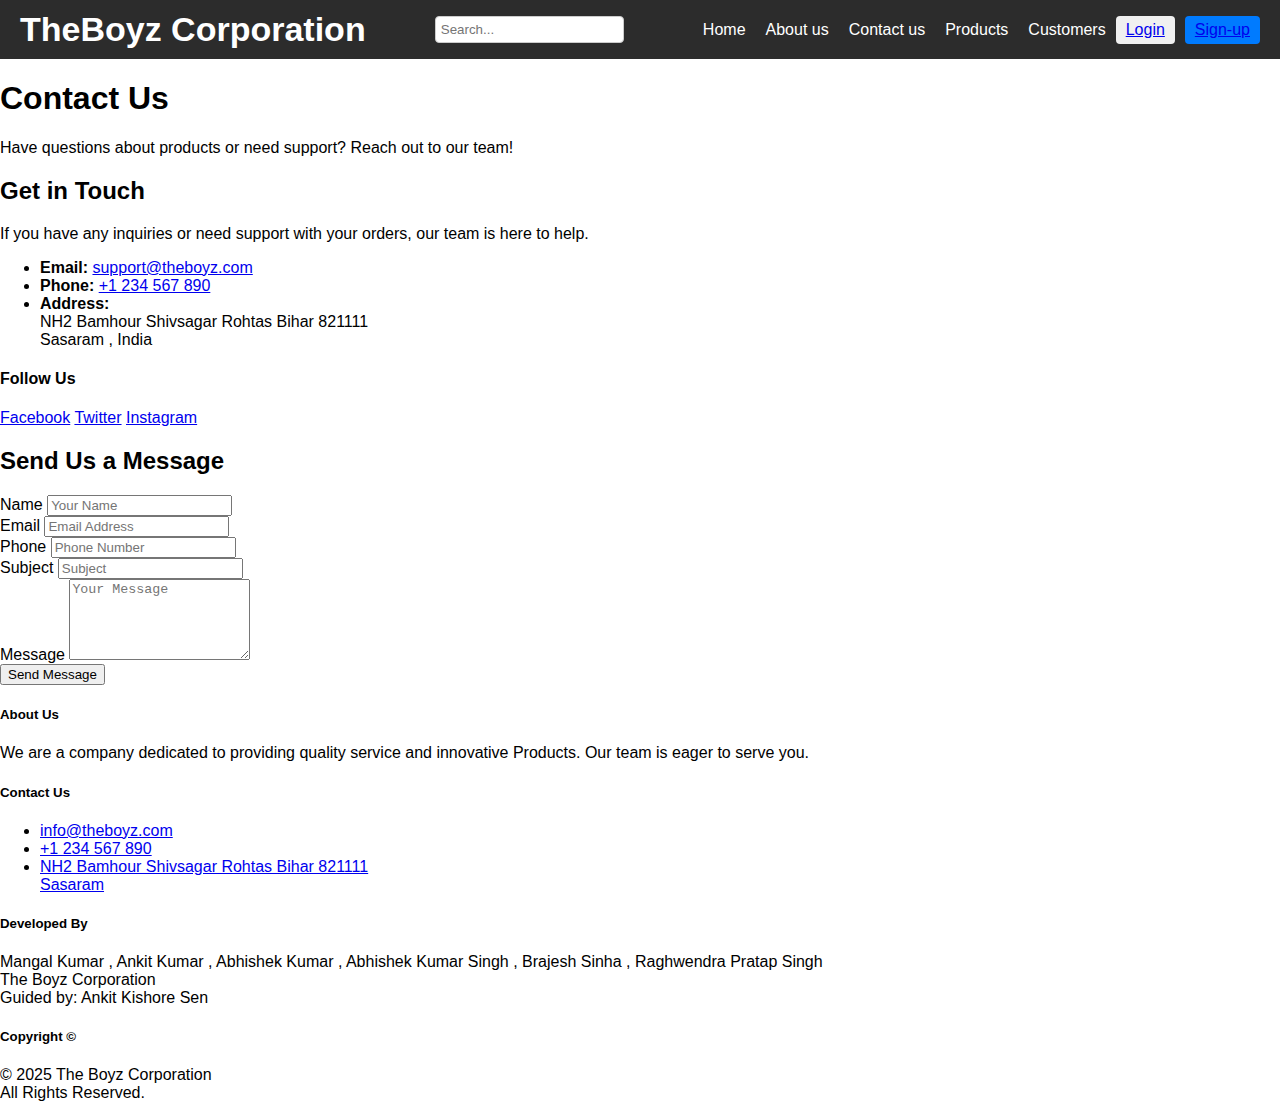
<file: contact.html>
<!DOCTYPE html>
<html lang="en">
<head>
    <meta charset="UTF-8">
    <meta name="viewport" content="width=device-width, initial-scale=1.0">
    <title>The Boyz Corporation</title>
    <link rel="stylesheet" href="style.css">
    <link href="https://cdn.jsdelivr.net/npm/bootstrap@5.3.6/dist/css/bootstrap.min.css" rel="stylesheet" integrity="sha384-4Q6Gf2aSP4eDXB8Miphtr37CMZZQ5oXLH2yaXMJ2w8e2ZtHTl7GptT4jmndRuHDT" crossorigin="anonymous">
</head>
<body>
    <head>
        <nav class="navbar">
            <div class="navbar-left">
                <div class="logo">TheBoyz Corporation</div>
            </div>
            <div class="navbar-center">
                <input type="text" placeholder="Search...">
            </div>
            <div class="navbar-right">
                <a href="index.html" class="nav-link">Home</a>
                <a href="about.html" class="nav-link">About us</a>
                <a href="contact.html" class="nav-link">Contact us</a>
                <a href="products.html" class="nav-link">Products</a>
                <a href="customers.html" class="nav-link">Customers</a>
                <button class="login-btn"><a href="login.html">Login</a></button>
                <button class="signup-btn"><a href="signup.html">Sign-up</a></button>
            </div>
        </nav>
    </head>
    <main>
        <section class="contact-hero">
    <div class="container">
      <h1>Contact Us</h1>
      <p>Have questions about products or need support? Reach out to our team!</p>
    </div>
  </section>

  <!-- Contact Section -->
    <section class="contact-section">
        <div class="container">
            <div class="row">
                <!-- Contact Details -->
                <div class="col-md-5 mb-4">
                <h2>Get in Touch</h2>
                <p>If you have any inquiries or need support with your orders, our team is here to help.</p>
                <ul class="list-unstyled">
                    <li class="mb-3">
                    <strong>Email:</strong> 
                    <a href="mailto:support@theboyz.com">support@theboyz.com</a>
                    </li>
                    <li class="mb-3">
                    <strong>Phone:</strong> 
                    <a href="tel:+1234567890">+1 234 567 890</a>
                    </li>
                    <li class="mb-3">
                    <strong>Address:</strong> <br>
                    NH2 Bamhour Shivsagar Rohtas Bihar 821111 <br>
                    Sasaram , India
                    </li>
                </ul>
                <h4>Follow Us</h4>
                <p>
                    <a href="https://www.facebook.com/share/19T4nUxaBT/" class="mr-3"><i class="fab fa-facebook-f"></i> Facebook</a>
                    <a href="https://x.com/Mangal1910?t=FI7bdTSmj3u39DDn3d774Q&s=08 " class="mr-3"><i class="fab fa-twitter"></i> Twitter</a>
                    <a href="https://www.instagram.com/mr_mangal_1910?igsh=Z2NpdGM3aW4zbzA2" class="mr-3"><i class="fab fa-instagram"></i> Instagram</a>
                </p>
                </div>
                <!-- Contact Form -->
                <div class="col-md-7">
                <h2>Send Us a Message</h2>
                <form>
                    <div class="form-row">
                    <div class="form-group col-md-6">
                        <label for="inputName">Name</label>
                        <input type="text" class="form-control" id="inputName" placeholder="Your Name">
                    </div>
                    <div class="form-group col-md-6">
                        <label for="inputEmail">Email</label>
                        <input type="email" class="form-control" id="inputEmail" placeholder="Email Address">
                    </div>
                    </div>
                    <div class="form-group">
                    <label for="inputPhone">Phone</label>
                    <input type="tel" class="form-control" id="inputPhone" placeholder="Phone Number">
                    </div>
                    <div class="form-group">
                    <label for="inputSubject">Subject</label>
                    <input type="text" class="form-control" id="inputSubject" placeholder="Subject">
                    </div>
                    <div class="form-group">
                    <label for="inputMessage">Message</label>
                    <textarea class="form-control" id="inputMessage" rows="5" placeholder="Your Message"></textarea>
                    </div>
                    <button type="submit" class="btn btn-primary">Send Message</button>
                </form>
                </div>
            </div>
        </div>
  </section>
    
    </main>
    <footer class="bg-dark text-light pt-4 fixed-bottom">
        <div class="container">
            <div class="row">
                
                <!-- About Us Section -->
                <div class="col-md-3 mb-3">
                <h5 class="text-uppercase">About Us</h5>
                <p>
                    We are a company dedicated to providing quality service and innovative Products. Our team is eager to serve you.
                </p>
                </div>
                
                <!-- Contact Us Section -->
                <div class="col-md-3 mb-3">
                <h5 class="text-uppercase">Contact Us</h5>
                <ul class="list-unstyled">
                    <li><a href="mailto:info@theboyz.com" class="text-light">info@theboyz.com</a></li>
                    <li><a href="tel:+1234567890" class="text-light">+1 234 567 890</a></li>
                    <li><a href="#" class="text-light">NH2 Bamhour Shivsagar Rohtas Bihar 821111<br>Sasaram</a></li>
                </ul>
                </div>
                
                <!-- Developed By Section -->
                <div class="col-md-3 mb-3">
                <h5 class="text-uppercase">Developed By</h5>
                <p>
                    Mangal Kumar  , Ankit Kumar , Abhishek Kumar , Abhishek Kumar Singh , Brajesh Sinha , Raghwendra Pratap Singh <br>
                    The Boyz Corporation <br>
                    Guided by: Ankit Kishore Sen
                </p>
                </div>
                
                <!-- Copyrights Section -->
                <div class="col-md-3 mb-3">
                <h5 class="text-uppercase">Copyright &copy;</h5>
                <p>
                    &copy; 2025 The Boyz Corporation<br> All Rights Reserved.
                </p>
                </div>

            </div>
        </div>
    </footer>
    <script src="https://cdn.jsdelivr.net/npm/bootstrap@5.3.6/dist/js/bootstrap.bundle.min.js" integrity="sha384-j1CDi7MgGQ12Z7Qab0qlWQ/Qqz24Gc6BM0thvEMVjHnfYGF0rmFCozFSxQBxwHKO" crossorigin="anonymous"></script>
</body>
</html>
</file>
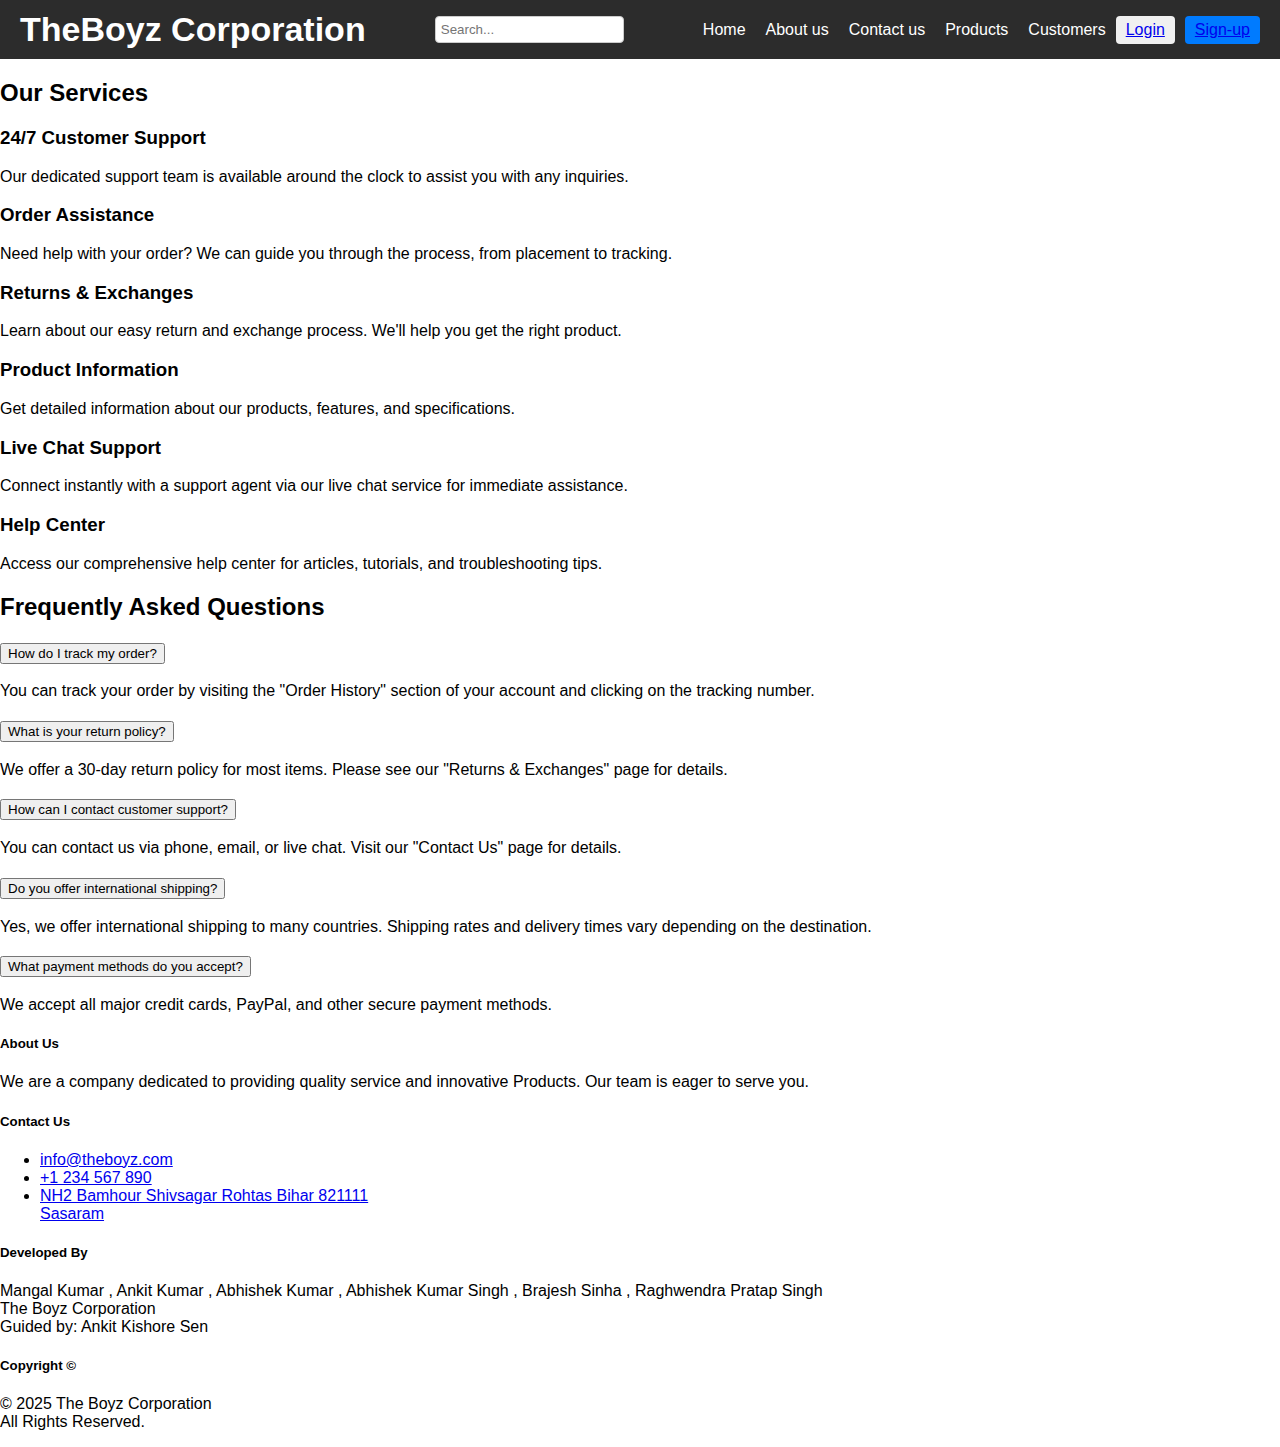
<file: customers.html>
<!DOCTYPE html>
<html lang="en">
<head>
    <meta charset="UTF-8">
    <meta name="viewport" content="width=device-width, initial-scale=1.0">
    <title>The Boyz Corporation</title>
    <link rel="stylesheet" href="style.css">
    <link href="https://cdn.jsdelivr.net/npm/bootstrap@5.3.6/dist/css/bootstrap.min.css" rel="stylesheet" integrity="sha384-4Q6Gf2aSP4eDXB8Miphtr37CMZZQ5oXLH2yaXMJ2w8e2ZtHTl7GptT4jmndRuHDT" crossorigin="anonymous">
</head>
<body>
    <head>
        <nav class="navbar">
            <div class="navbar-left">
                <div class="logo">TheBoyz Corporation</div>
            </div>
            <div class="navbar-center">
                <input type="text" placeholder="Search...">
            </div>
            <div class="navbar-right">
                <a href="index.html" class="nav-link">Home</a>
                <a href="about.html" class="nav-link">About us</a>
                <a href="contact.html" class="nav-link">Contact us</a>
                <a href="products.html" class="nav-link">Products</a>
                <a href="customers.html" class="nav-link">Customers</a>
                <button class="login-btn"><a href="login.html">Login</a></button>
                <button class="signup-btn"><a href="signup.html">Sign-up</a></button>
            </div>
        </nav>
    </head>
    <main>
    <section id="services" class="container py-5">
        <h2 class="section-title">Our Services</h2>
        <div class="row g-4">
            <div class="col-md-6 col-lg-4">
                <div class="feature-box">
                    <i class="fas fa-headset"></i>
                    <h3>24/7 Customer Support</h3>
                    <p>Our dedicated support team is available around the clock to assist you with any inquiries.</p>
                </div>
            </div>
            <div class="col-md-6 col-lg-4">
                <div class="feature-box">
                    <i class="fas fa-question-circle"></i>
                    <h3>Order Assistance</h3>
                    <p>Need help with your order? We can guide you through the process, from placement to tracking.</p>
                </div>
            </div>
            <div class="col-md-6 col-lg-4">
                <div class="feature-box">
                    <i class="fas fa-undo-alt"></i>
                    <h3>Returns & Exchanges</h3>
                    <p>Learn about our easy return and exchange process. We'll help you get the right product.</p>
                </div>
            </div>
            <div class="col-md-6 col-lg-4">
                <div class="feature-box">
                    <i class="fas fa-search"></i>
                    <h3>Product Information</h3>
                    <p>Get detailed information about our products, features, and specifications.</p>
                </div>
            </div>
            <div class="col-md-6 col-lg-4">
                <div class="feature-box">
                    <i class="fas fa-comments"></i>
                    <h3>Live Chat Support</h3>
                    <p>Connect instantly with a support agent via our live chat service for immediate assistance.</p>
                </div>
            </div>
            <div class="col-md-6 col-lg-4">
                <div class="feature-box">
                    <i class="fas fa-file-alt"></i>
                    <h3>Help Center</h3>
                    <p>Access our comprehensive help center for articles, tutorials, and troubleshooting tips.</p>
                </div>
            </div>
        </div>
    </section>

    <section id="faq" class="container py-5">
        <h2 class="section-title">Frequently Asked Questions</h2>
        <div class="accordion" id="faqAccordion">
            <div class="accordion-item">
                <h3 class="accordion-header" id="headingOne">
                    <button class="accordion-button" type="button" data-bs-toggle="collapse" data-bs-target="#collapseOne" aria-expanded="true" aria-controls="collapseOne">
                        How do I track my order?
                    </button>
                </h3>
                <div id="collapseOne" class="accordion-collapse collapse show" aria-labelledby="headingOne" data-bs-parent="#faqAccordion">
                    <div class="accordion-body">
                        You can track your order by visiting the "Order History" section of your account and clicking on the tracking number.
                    </div>
                </div>
            </div>
            <div class="accordion-item">
                <h3 class="accordion-header" id="headingTwo">
                    <button class="accordion-button collapsed" type="button" data-bs-toggle="collapse" data-bs-target="#collapseTwo" aria-expanded="false" aria-controls="collapseTwo">
                        What is your return policy?
                    </button>
                </h3>
                <div id="collapseTwo" class="accordion-collapse collapse" aria-labelledby="headingTwo" data-bs-parent="#faqAccordion">
                    <div class="accordion-body">
                        We offer a 30-day return policy for most items.  Please see our "Returns & Exchanges" page for details.
                    </div>
                </div>
            </div>
            <div class="accordion-item">
                <h3 class="accordion-header" id="headingThree">
                    <button class="accordion-button collapsed" type="button" data-bs-toggle="collapse" data-bs-target="#collapseThree" aria-expanded="false" aria-controls="collapseThree">
                        How can I contact customer support?
                    </button>
                </h3>
                <div id="collapseThree" class="accordion-collapse collapse" aria-labelledby="headingThree" data-bs-parent="#faqAccordion">
                    <div class="accordion-body">
                        You can contact us via phone, email, or live chat.  Visit our "Contact Us" page for details.
                    </div>
                </div>
            </div>
             <div class="accordion-item">
                <h3 class="accordion-header" id="headingFour">
                    <button class="accordion-button collapsed" type="button" data-bs-toggle="collapse" data-bs-target="#collapseFour" aria-expanded="false" aria-controls="collapseFour">
                        Do you offer international shipping?
                    </button>
                </h3>
                <div id="collapseFour" class="accordion-collapse collapse" aria-labelledby="headingFour" data-bs-parent="#faqAccordion">
                    <div class="accordion-body">
                        Yes, we offer international shipping to many countries.  Shipping rates and delivery times vary depending on the destination.
                    </div>
                </div>
            </div>
            <div class="accordion-item">
                <h3 class="accordion-header" id="headingFive">
                    <button class="accordion-button collapsed" type="button" data-bs-toggle="collapse" data-bs-target="#collapseFive" aria-expanded="false" aria-controls="collapseFive">
                       What payment methods do you accept?
                    </button>
                </h3>
                <div id="collapseFive" class="accordion-collapse collapse" aria-labelledby="headingFive" data-bs-parent="#faqAccordion">
                    <div class="accordion-body">
                       We accept all major credit cards, PayPal, and other secure payment methods.
                    </div>
                </div>
            </div>
        </div>
    </section>
       
    </main>
    <footer class="bg-dark text-light pt-4 ">
        <div class="container">
            <div class="row">
                
                <!-- About Us Section -->
                <div class="col-md-3 mb-3">
                <h5 class="text-uppercase">About Us</h5>
                <p>
                    We are a company dedicated to providing quality service and innovative Products. Our team is eager to serve you.
                </p>
                </div>
                
                <!-- Contact Us Section -->
                <div class="col-md-3 mb-3">
                <h5 class="text-uppercase">Contact Us</h5>
                <ul class="list-unstyled">
                    <li><a href="mailto:info@theboyz.com" class="text-light">info@theboyz.com</a></li>
                    <li><a href="tel:+1234567890" class="text-light">+1 234 567 890</a></li>
                    <li><a href="#" class="text-light">NH2 Bamhour Shivsagar Rohtas Bihar 821111<br>Sasaram</a></li>
                </ul>
                </div>
                
                <!-- Developed By Section -->
                <div class="col-md-3 mb-3">
                <h5 class="text-uppercase">Developed By</h5>
                <p>
                    Mangal Kumar  , Ankit Kumar , Abhishek Kumar , Abhishek Kumar Singh , Brajesh Sinha , Raghwendra Pratap Singh <br>
                    The Boyz Corporation <br>
                    Guided by: Ankit Kishore Sen
                </p>
                </div>
                
                <!-- Copyrights Section -->
                <div class="col-md-3 mb-3">
                <h5 class="text-uppercase">Copyright &copy;</h5>
                <p>
                    &copy; 2025 The Boyz Corporation<br> All Rights Reserved.
                </p>
                </div>

            </div>
        </div>
    </footer>
    <script src="https://cdn.jsdelivr.net/npm/bootstrap@5.3.6/dist/js/bootstrap.bundle.min.js" integrity="sha384-j1CDi7MgGQ12Z7Qab0qlWQ/Qqz24Gc6BM0thvEMVjHnfYGF0rmFCozFSxQBxwHKO" crossorigin="anonymous"></script>
</body>
</html>
</file>
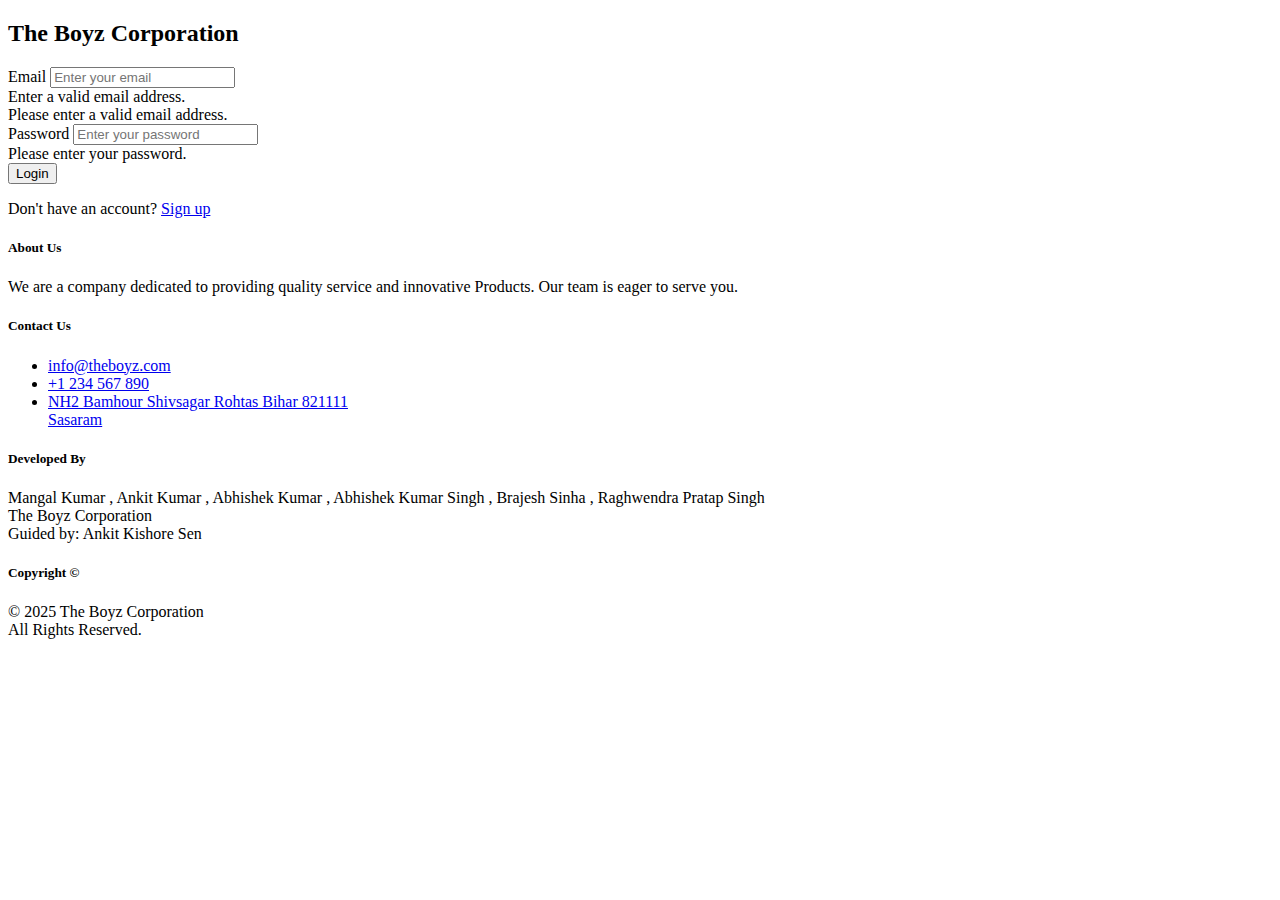
<file: login.html>
<!DOCTYPE html>
<html lang="en">
<head>
    <meta charset="UTF-8">
    <meta name="viewport" content="width=device-width, initial-scale=1.0">
    <title>The Boyz Corporation</title>
    <link href="https://cdn.jsdelivr.net/npm/bootstrap@5.3.6/dist/css/bootstrap.min.css" rel="stylesheet" integrity="sha384-4Q6Gf2aSP4eDXB8Miphtr37CMZZQ5oXLH2yaXMJ2w8e2ZtHTl7GptT4jmndRuHDT" crossorigin="anonymous">
</head>
<body>
    <div class="container">
        <div class="card">
            <div class="card-body">
                <h2 class="card-title">The Boyz Corporation</h2>
                <form id="loginForm" novalidate>
                    <div class="mb-3">
                        <label for="email" class="form-label">Email</label>
                        <input type="email" class="form-control" id="email" name="email" placeholder="Enter your email" required>
                        <div id="emailHelp" class="form-text">Enter a valid email address.</div>
                        <div class="invalid-feedback">Please enter a valid email address.</div>
                    </div>
                    <div class="mb-3">
                        <label for="password" class="form-label">Password</label>
                        <input type="password" class="form-control" id="password" name="password" placeholder="Enter your password" required>
                        <div class="invalid-feedback">Please enter your password.</div>
                    </div>
                    <div class="mb-3">
                        <button type="submit" class="btn btn-primary" id="loginButton">Login</button>
                    </div>
                    <div class="text-center mt-3">
                        <p>Don't have an account? <a href="signup.html">Sign up</a></p>
                    </div>
                </form>
            </div>
        </div>
    </div>
    <footer class="bg-dark text-light pt-4 fixed-bottom">
        <div class="container">
            <div class="row">
                
                <!-- About Us Section -->
                <div class="col-md-3 mb-3">
                <h5 class="text-uppercase">About Us</h5>
                <p>
                    We are a company dedicated to providing quality service and innovative Products. Our team is eager to serve you.
                </p>
                </div>
                
                <!-- Contact Us Section -->
                <div class="col-md-3 mb-3">
                <h5 class="text-uppercase">Contact Us</h5>
                <ul class="list-unstyled">
                    <li><a href="mailto:info@theboyz.com" class="text-light">info@theboyz.com</a></li>
                    <li><a href="tel:+1234567890" class="text-light">+1 234 567 890</a></li>
                    <li><a href="#" class="text-light">NH2 Bamhour Shivsagar Rohtas Bihar 821111<br>Sasaram</a></li>
                </ul>
                </div>
                
                <!-- Developed By Section -->
                <div class="col-md-3 mb-3">
                <h5 class="text-uppercase">Developed By</h5>
                <p>
                    Mangal Kumar  , Ankit Kumar , Abhishek Kumar , Abhishek Kumar Singh , Brajesh Sinha , Raghwendra Pratap Singh <br>
                    The Boyz Corporation <br>
                    Guided by: Ankit Kishore Sen
                </p>
                </div>
                
                <!-- Copyrights Section -->
                <div class="col-md-3 mb-3">
                <h5 class="text-uppercase">Copyright &copy;</h5>
                <p>
                    &copy; 2025 The Boyz Corporation<br> All Rights Reserved.
                </p>
                </div>

            </div>
        </div>
    </footer>

    <script src="https://cdn.jsdelivr.net/npm/bootstrap@5.3.0/dist/js/bootstrap.bundle.min.js"></script>
    <script>
        (function () {
            'use strict'

            const forms = document.querySelectorAll('.needs-validation')
            const loginButton = document.getElementById('loginButton');

            Array.prototype.slice.call(forms)
                .forEach(form => {
                    form.addEventListener('submit', event => {
                        if (!form.checkValidity()) {
                            event.preventDefault()
                            event.stopPropagation()
                        }

                        form.classList.add('was-validated')
                        loginButton.disabled = true;
                        setTimeout(() => {
                            loginButton.disabled = false;
                        }, 2000);
                    }, false)
                })
        })()
    </script>
</body>
</html>
</file>
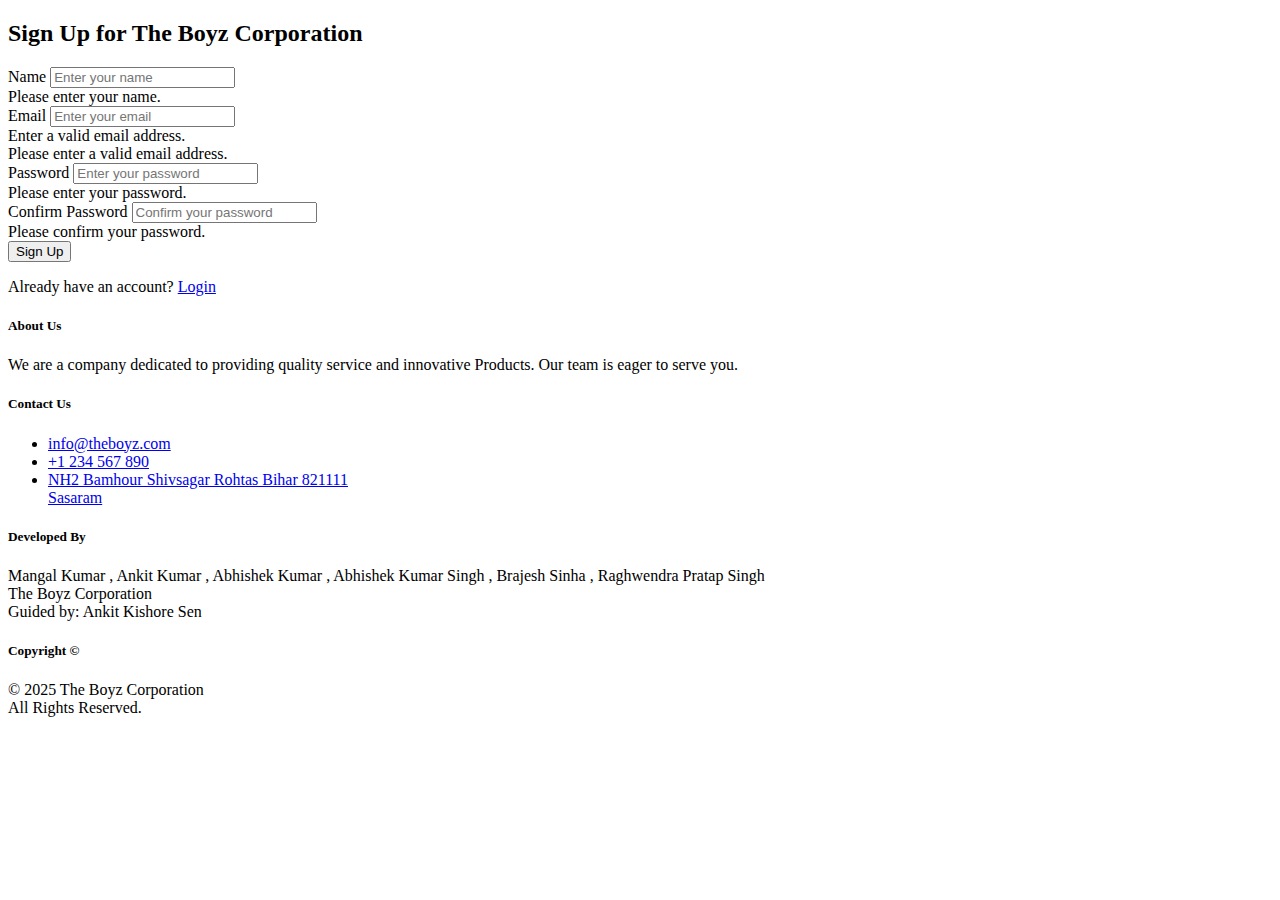
<file: signup.html>
<!DOCTYPE html>
<html lang="en">
<head>
    <meta charset="UTF-8">
    <meta name="viewport" content="width=device-width, initial-scale=1.0">
    <title>The Boyz Corporation</title>
    <link href="https://cdn.jsdelivr.net/npm/bootstrap@5.3.6/dist/css/bootstrap.min.css" rel="stylesheet" integrity="sha384-4Q6Gf2aSP4eDXB8Miphtr37CMZZQ5oXLH2yaXMJ2w8e2ZtHTl7GptT4jmndRuHDT" crossorigin="anonymous">
</head>
<body>
    <div class="container">
        <div class="card">
            <div class="card-body">
                <h2 class="card-title">Sign Up for The Boyz Corporation</h2>
                <form id="signupForm" novalidate>
                    <div class="mb-3">
                        <label for="name" class="form-label">Name</label>
                        <input type="text" class="form-control" id="name" name="name" placeholder="Enter your name" required>
                        <div class="invalid-feedback">Please enter your name.</div>
                    </div>
                    <div class="mb-3">
                        <label for="email" class="form-label">Email</label>
                        <input type="email" class="form-control" id="email" name="email" placeholder="Enter your email" required>
                        <div id="emailHelp" class="form-text">Enter a valid email address.</div>
                        <div class="invalid-feedback">Please enter a valid email address.</div>
                    </div>
                    <div class="mb-3">
                        <label for="password" class="form-label">Password</label>
                        <input type="password" class="form-control" id="password" name="password" placeholder="Enter your password" required>
                        <div class="invalid-feedback">Please enter your password.</div>
                    </div>
                    <div class="mb-3">
                        <label for="confirmPassword" class="form-label">Confirm Password</label>
                        <input type="password" class="form-control" id="confirmPassword" name="confirmPassword" placeholder="Confirm your password" required>
                        <div class="invalid-feedback">Please confirm your password.</div>
                    </div>
                    <div class="mb-3">
                        <button type="submit" class="btn btn-primary" id="signupButton">Sign Up</button>
                    </div>
                    <div class="text-center mt-3">
                        <p>Already have an account? <a href="login.html">Login</a></p>
                    </div>
                </form>
            </div>
        </div>
    </div>
    <footer class="bg-dark text-light pt-4 fixed-bottom">
        <div class="container">
            <div class="row">
                
                <!-- About Us Section -->
                <div class="col-md-3 mb-3">
                <h5 class="text-uppercase">About Us</h5>
                <p>
                    We are a company dedicated to providing quality service and innovative Products. Our team is eager to serve you.
                </p>
                </div>
                
                <!-- Contact Us Section -->
                <div class="col-md-3 mb-3">
                <h5 class="text-uppercase">Contact Us</h5>
                <ul class="list-unstyled">
                    <li><a href="mailto:info@theboyz.com" class="text-light">info@theboyz.com</a></li>
                    <li><a href="tel:+1234567890" class="text-light">+1 234 567 890</a></li>
                    <li><a href="#" class="text-light">NH2 Bamhour Shivsagar Rohtas Bihar 821111<br>Sasaram</a></li>
                </ul>
                </div>
                
                <!-- Developed By Section -->
                <div class="col-md-3 mb-3">
                <h5 class="text-uppercase">Developed By</h5>
                <p>
                    Mangal Kumar  , Ankit Kumar , Abhishek Kumar , Abhishek Kumar Singh , Brajesh Sinha , Raghwendra Pratap Singh <br>
                    The Boyz Corporation <br>
                    Guided by: Ankit Kishore Sen
                </p>
                </div>
                
                <!-- Copyrights Section -->
                <div class="col-md-3 mb-3">
                <h5 class="text-uppercase">Copyright &copy;</h5>
                <p>
                    &copy; 2025 The Boyz Corporation<br> All Rights Reserved.
                </p>
                </div>

            </div>
        </div>
    </footer>
    <script src="https://cdn.jsdelivr.net/npm/bootstrap@5.3.0/dist/js/bootstrap.bundle.min.js"></script>
    <script>
       (function () {
            'use strict'

            const forms = document.querySelectorAll('.needs-validation')
            const signupButton = document.getElementById('signupButton');

            Array.prototype.slice.call(forms)
                .forEach(form => {
                    form.addEventListener('submit', event => {
                        if (!form.checkValidity()) {
                            event.preventDefault()
                            event.stopPropagation()
                        }

                        const password = document.getElementById('password').value;
                        const confirmPassword = document.getElementById('confirmPassword').value;

                        if (password !== confirmPassword) {
                            event.preventDefault();
                            event.stopPropagation();
                            document.getElementById('confirmPassword').setCustomValidity("Passwords do not match");
                            document.getElementById('password').setCustomValidity("Passwords do not match");
                        }else{
                             document.getElementById('confirmPassword').setCustomValidity("");
                             document.getElementById('password').setCustomValidity("");
                        }
                        form.classList.add('was-validated')
                        signupButton.disabled = true;
                        setTimeout(() => {
                            signupButton.disabled = false;
                        }, 2000);
                    }, false)
                })
        })()
    </script>
</body>
</html>
</file>
<file: style.css>
body {
    margin: 0;
    font-family: Arial, sans-serif;
}

.navbar {
    display: flex;
    justify-content: space-between;
    align-items: center;
    background-color: #2c2c2c;
    padding: 10px 20px;
}

.navbar-left .logo {
    font-size: 34px;
    color: white;
    font-weight: bold;
}

.navbar-center input[type="text"] {
    padding: 5px;
    border: 1px solid #ccc;
    border-radius: 4px;
}

.navbar-right {
    display: flex;
    align-items: center;
}

.navbar-right .nav-link {
    color: white;
    text-decoration: none;
    margin: 0 10px;
    font-size: 16px;
}

.navbar-right .nav-link:hover {
    text-decoration: underline;
}

.login-btn, .signup-btn {
    padding: 5px 10px;
    border: none;
    border-radius: 4px;
    cursor: pointer;
    font-size: 16px;
}

.login-btn {
    background-color: #f0f0f0;
    color: #333;
    margin-right: 10px;
}

.signup-btn {
    background-color: #007bff;
    color: white;
}
</file>
